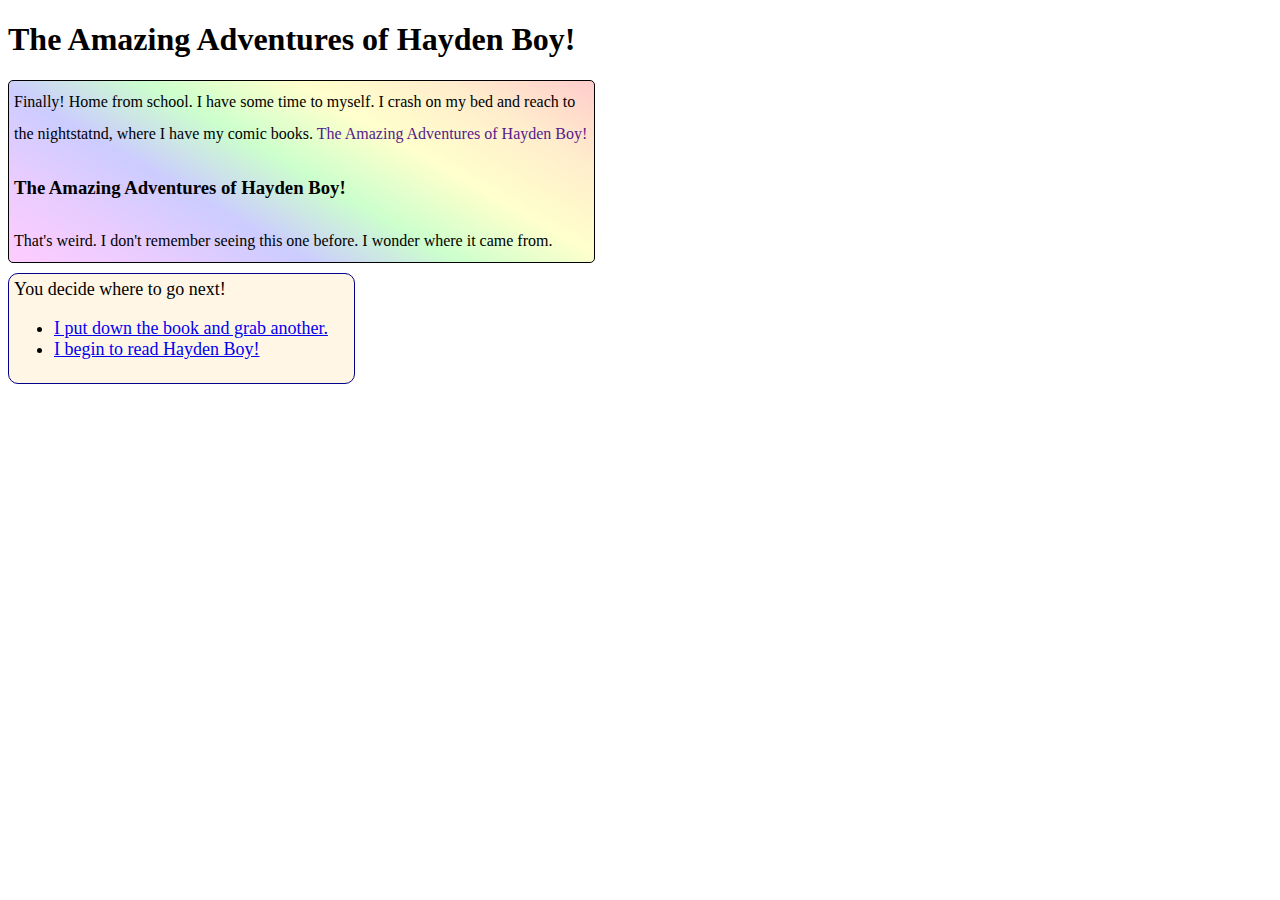
<file: Index.html>
<!DOCTYPE html>
<html>

<head>
    <title>The Amazing adventures of Hayden Boy!</title>
    <link rel="stylesheet" href="stylesheet.css">

</head>

<body>

    <h1>The Amazing Adventures of Hayden Boy!</h1>

    <div class="mainbody">
    Finally! Home from school. I have some time to myself.
    I crash on my bed and reach to the nightstatnd, where
    I have my comic books.
    <!--I'm trying to use https://www.scriptol.com/css/tooltip.php now it's working!-->
    <a class="tooltip" href="">
        The Amazing Adventures of Hayden Boy!
        <span>
            <img src="HaydHead(small).png">
            <h3>ComicBook</h3>
            This comic book is RAD!
        </span>
    </a>
 
    <h3>The Amazing Adventures of Hayden Boy!</h3>
    That's weird. I don't remember seeing this one before.
    I wonder where it came from.<br>
    </div>
    <div class='selection'>
        You decide where to go next!<br>
        <ul>
            <li><a href="no_book.html">I put down the book and grab another.</a><br></li>
            <li><a href="open_book.html">I begin to read Hayden Boy!</a></li>
        </ul>
    </div>    
</body>




</html>
</file>
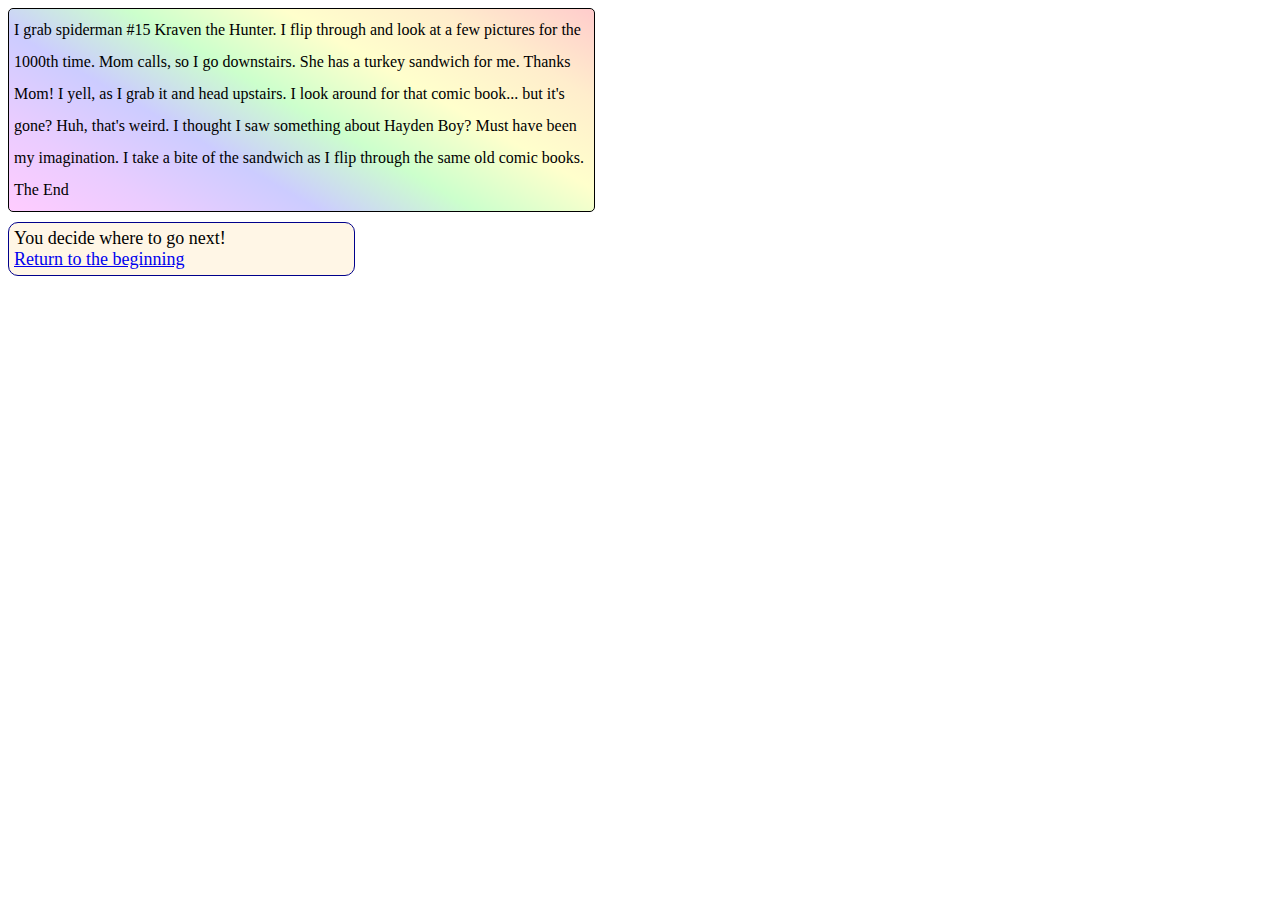
<file: no_book.html>
<!DOCTYPE html>
<html>

    <head>
        <title>
            No Hayden Boy :(
        </title>
        <link rel="stylesheet" href="stylesheet.css">
    
    </head>


    <body>
        <div class="mainbody">
            I grab spiderman #15 Kraven the Hunter.
            I flip through and look at a few pictures for
            the 1000th time.
            Mom calls, so I go downstairs. She has a turkey sandwich
            for me. Thanks Mom! I yell, as I grab it and head upstairs.
            I look around for that comic book... but it's
            gone? Huh, that's weird. I thought I saw something
            about Hayden Boy?
            Must have been my imagination.
            I take a bite of the sandwich as I flip through the same
            old comic books.<br>
            The End<br>
        </div>
        <div class="selection">
            You decide where to go next!<br>
            <a href="Index.html">Return to the beginning</a>
        </div>
    </body>
</html>
</file>
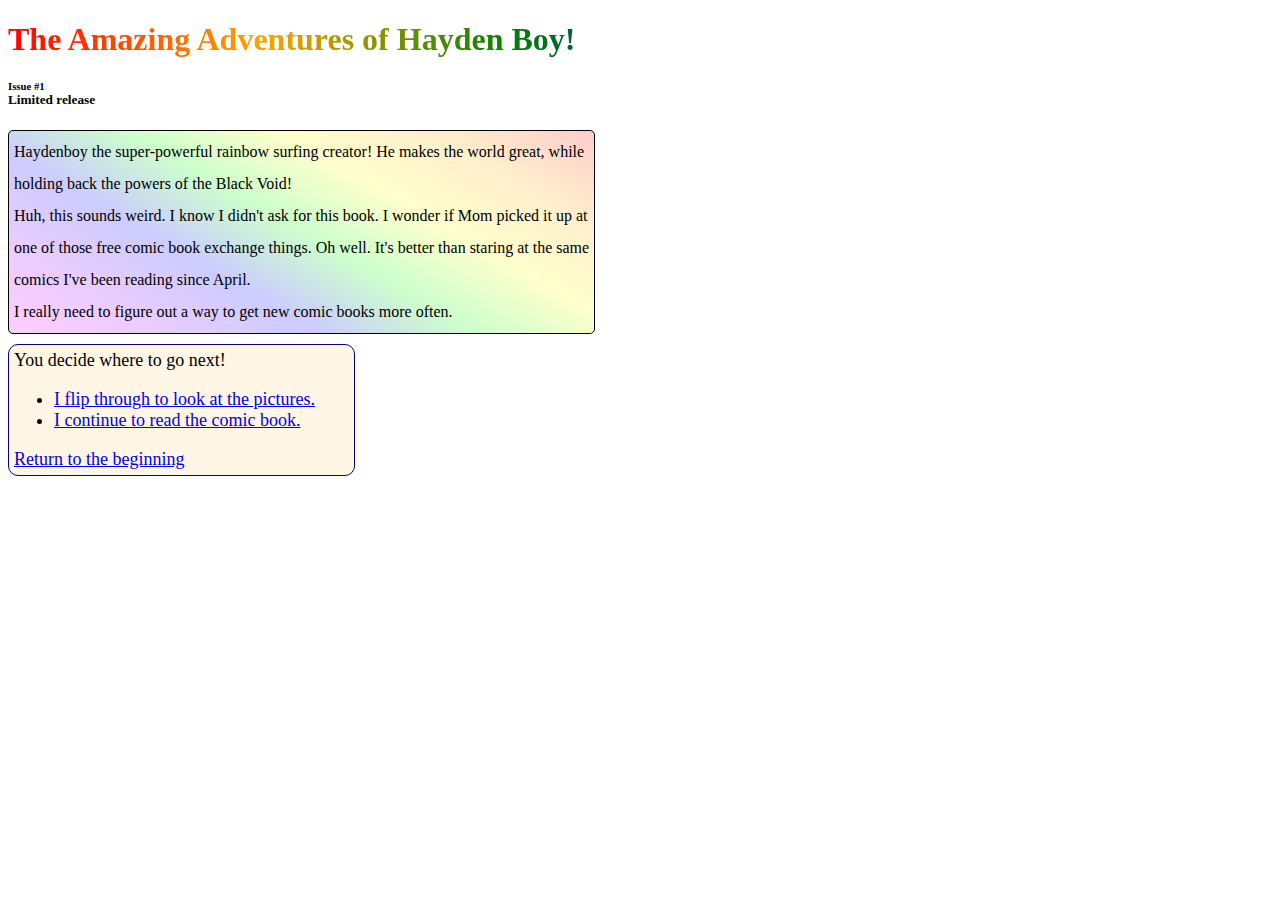
<file: open_book.html>
<!DOCTYPE html>
<html>

<head>
    <title>The Amazing adventures of Hayden Boy!</title>
    <link rel="stylesheet" href="stylesheet.css">

</head>

<body>
    <h1 class="rainbow-text">The Amazing Adventures of Hayden Boy!</h1>
    <h6>Issue #1</h6>
    <h5>Limited release</h5>
    <div class="mainbody">
        Haydenboy the super-powerful rainbow surfing creator! He
        makes the world great, while holding back the powers of
        the Black Void!<br>

        Huh, this sounds weird.
        I know I didn't ask for this book. I wonder if Mom picked it
        up at one of those free comic book exchange things.
        Oh well. It's better than staring at the same comics
        I've been reading since April.<br>
        I really need to figure out a way to get new comic books
        more often.<br>
    </div>
    <div class="selection">
        You decide where to go next!<br>
        <ul>
            <li><a href="pics_only.html">I flip through to look at the pictures.</a></li>
            <li><a href="start_reading.html">I continue to read the comic book.</a></li>
        </ul>

        <a href="Index.html">Return to the beginning</a>

    </div>
</body>
</html>
</file>
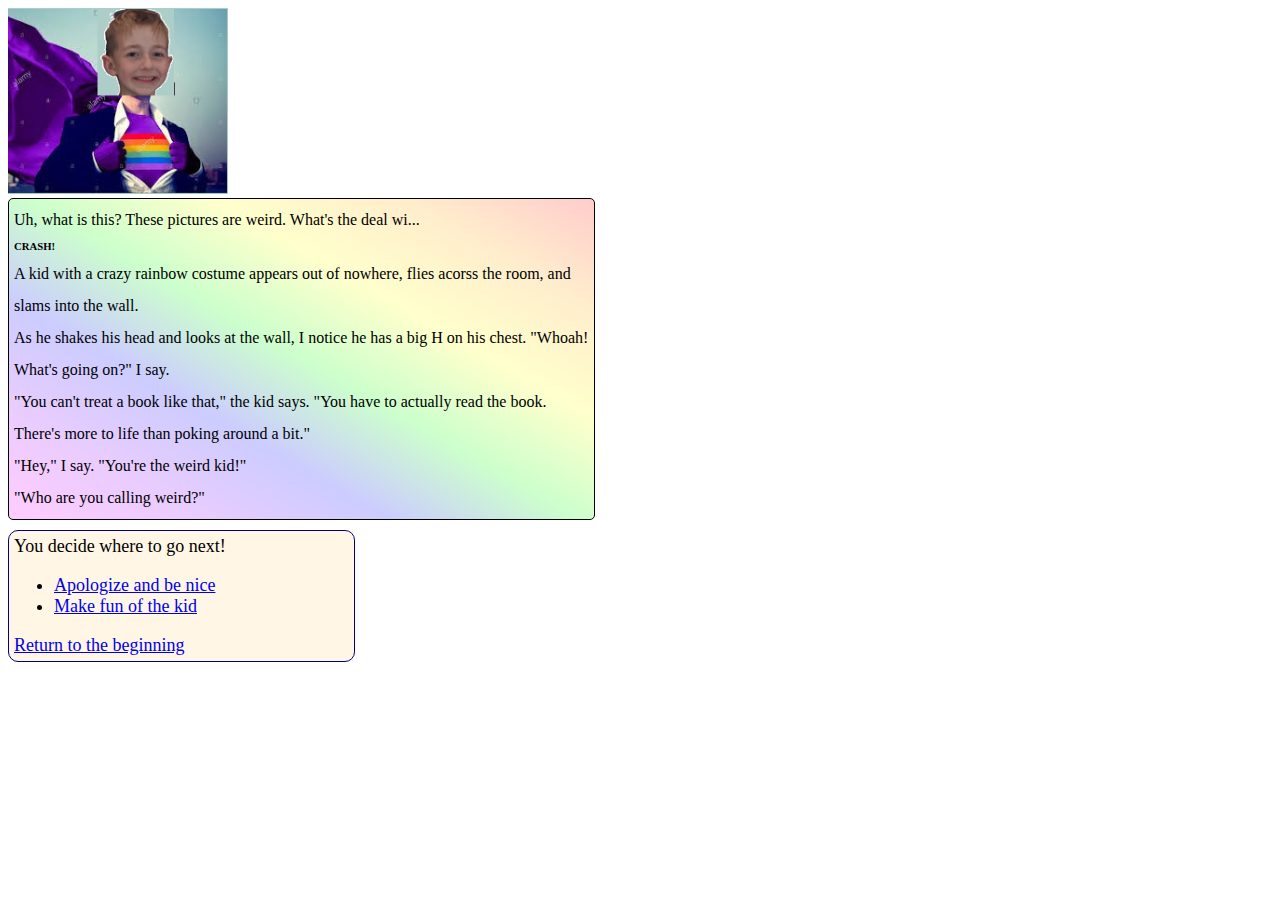
<file: pics_only.html>
<!DOCTYPE html>
<html>

<head>
    <title>Hayden Boy pictures</title>
    <link rel="stylesheet" href="stylesheet.css">

</head>

<body>
    <img class="haydenPic" src="haydenOnRainbow.PNG">
    <div class="mainbody">
        Uh, what is this? These pictures are weird.
        What's the deal wi...<br>
        <h6>CRASH!</h6>
        A kid with a crazy rainbow costume appears out of nowhere, flies acorss the room, and slams into the wall.<br>
        As he shakes his head and looks at the wall, I notice he has a big H on his chest.
        "Whoah! What's going on?" I say.<br>
        "You can't treat a book like that," the kid says.
        "You have to actually read the book. There's more
        to life than poking around a bit."<br>
        "Hey," I say. "You're the weird kid!"<br>
        "Who are you calling weird?"
    </div>
    <div class="selection">
        You decide where to go next!<br>
        <ul>
            <li><a href="apology.html">Apologize and be nice</a></li>
            <li><a href="rainbowBright.html">Make fun of the kid</a></li>
        </ul>
        <a href="Index.html">Return to the beginning</a>
    </div>
</body>
</html>
</file>
<file: stylesheet.css>
.mainbody {
  min-width: 150px;
  max-width: 580px;
  border: 1px solid;
  border-color: black;
  border-radius: 5px;
  padding-top: 5px;
  padding-bottom: 5px;
  padding-left: 5px;
  line-height: 2;
  background: linear-gradient(30deg, hsl(300, 100%, 90%), hsl(275, 100%, 90%),
                                     hsl(240, 100%, 90%), hsl(120, 100%, 90%),
                                     hsl(60, 100%, 90%), hsl(39, 100%, 90%), hsl(0, 100%, 90%));
}

.mainbody:hover{
  background: white;
}

.selection {
  font-size: large;
  border-left: 1px solid;
  border-right: 1px solid;
  border-bottom: 1px solid;
  border-top: 1px solid;
  border-color: darkblue;
  padding-top: 5px;
  padding-bottom: 5px;
  padding-left: 5px;
  width: 340px;
  margin-top: 10px;
  border-radius: 10px;
  background-color: hsl(39, 100%, 95%);
}

h5 {
  padding-top: 0px;
  padding-bottom: 0px;
  margin-top: 0px;

}

h6 {
  padding-top: 0px;
  padding-bottom: 0px;
  margin-top: 0px;
  margin-bottom: 0px;
}

li:hover {
  transform:scale(1.1);
}

.rainbow-text {
    background-image: linear-gradient(to left, violet, indigo, blue, green, orange, red);
    -webkit-background-clip: text;
    color: transparent;
}

.haydenPic {
  width: 220px;
}

  .tooltip {
    text-decoration:none;
    position:relative;
  }
   
  .tooltip span {
    display:none;
    -moz-border-radius:6px;
    -webkit-border-radius:6px;
    border-radius:6px;
    color:black;
    background:white; 
  }
   
  .tooltip span img {
    float:left;
    margin:0px 8px 8px 0;
  }
   
  .tooltip:hover span {
    display:block;
    position:absolute;
    top:0;
    left:0;
    z-index:1000;
    width:auto;
    max-width:320px;
    min-height:128px;
    border:1px solid black;
    margin-top:12px;
    margin-left:32px;
    overflow:hidden;
    padding:8px;
  }
</file>
